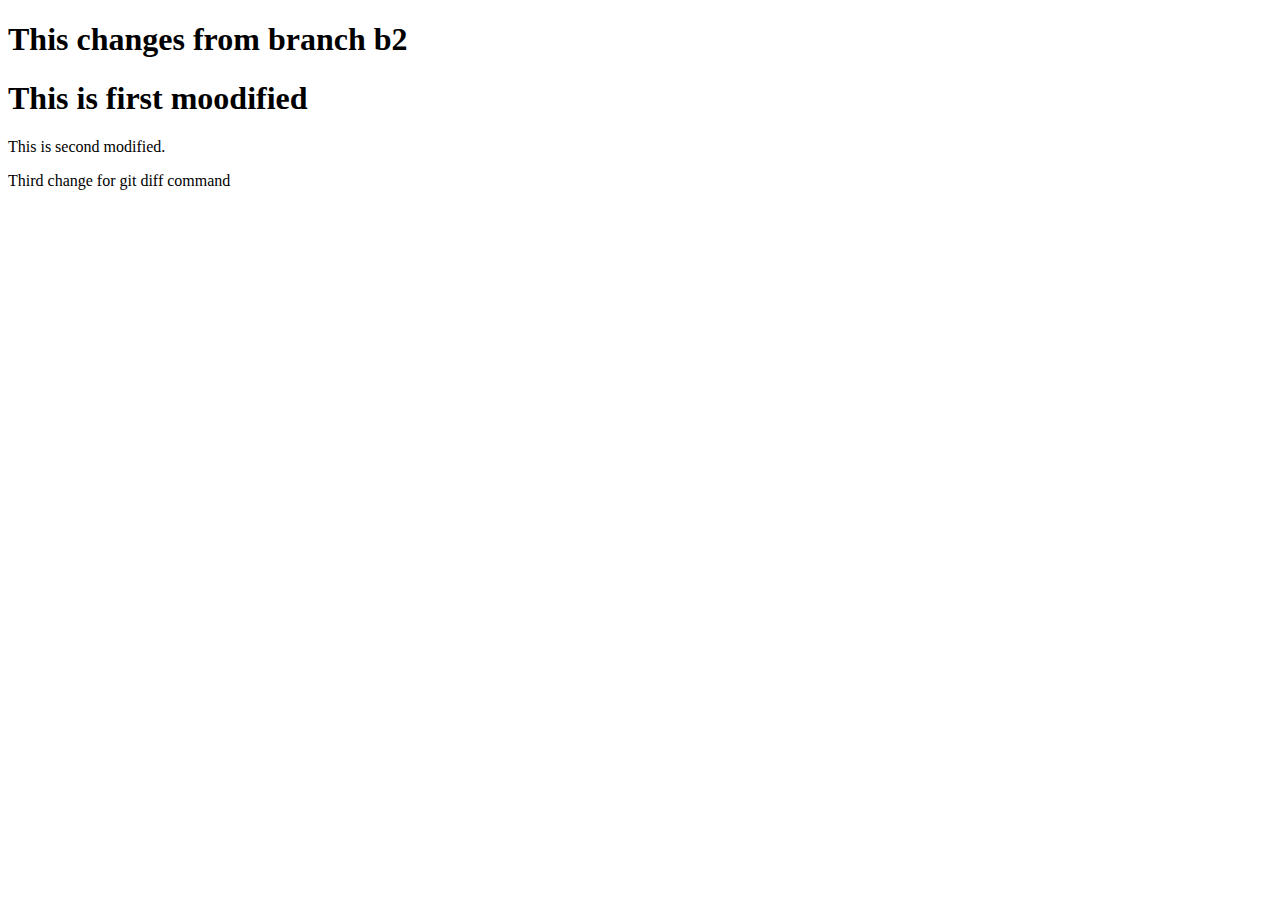
<file: index.html>
<!DOCTYPE html>
<html>
<head>
<title>Git Course</title>
</head>
<body>
<h1>This changes from branch b2 </h1>
<h1>This is first moodified </h1>
<p>This is second modified. </p>
<p>Third change for git diff command </p>

</body>
</html>
</file>
